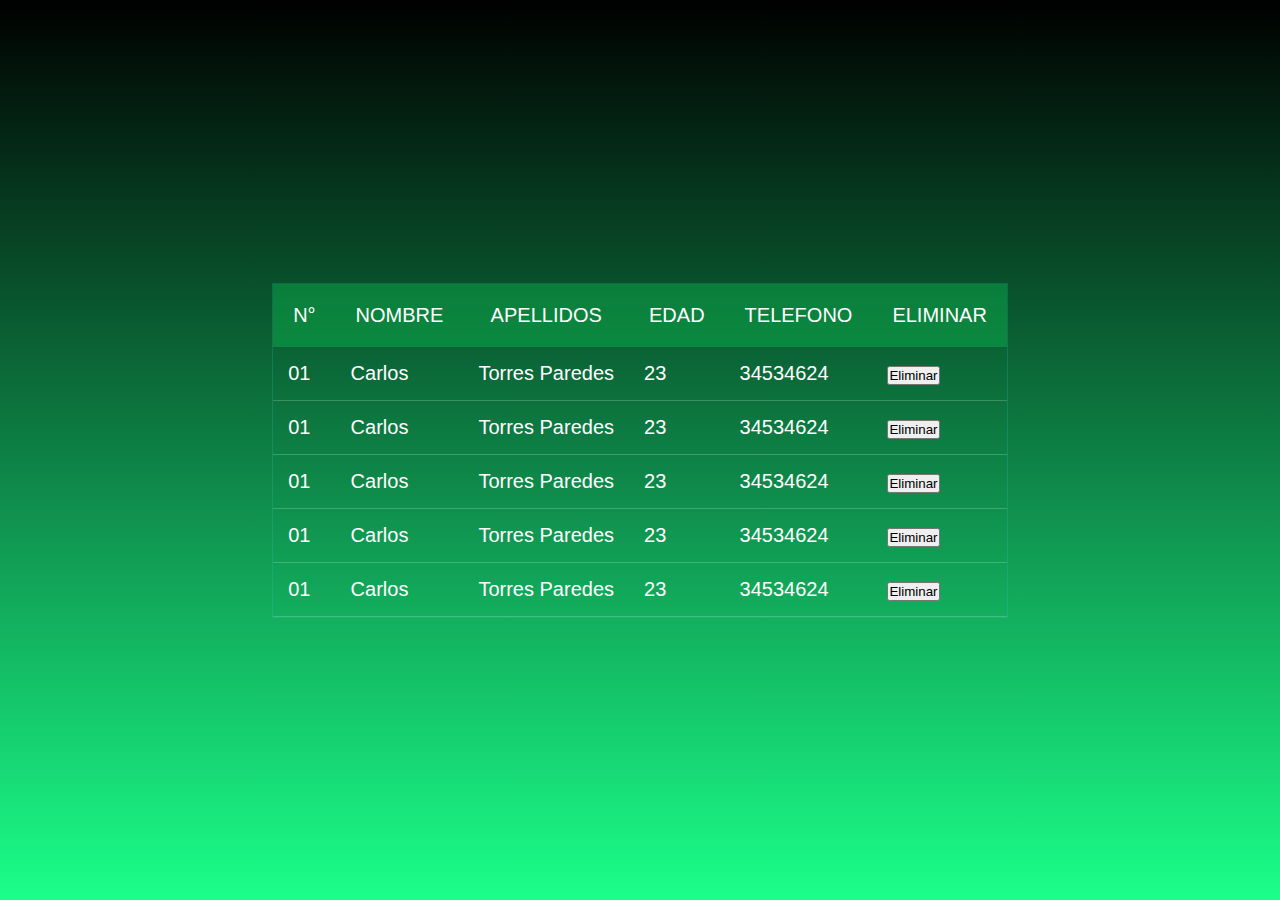
<file: JAVA_CRUD_ANDRES_CARDENAS-master/src/main/webapp/views/Facebook/Usuario/listaFace.html>
<!DOCTYPE html>
<html lang="en">
<head>
    <meta charset="UTF-8">
    <meta http-equiv="X-UA-Compatible" content="IE=edge">
    <meta name="viewport" content="width=device-width, initial-scale=1.0">
    <title>Document</title>
    <link rel="stylesheet" href="../../../assets/css/list.css">
</head>
<body>
    
    <div class="container">
        <table>
            
            <thead>
                
                <tr>
                    
                    <th>N°</th>
                    <th>Nombre</th>
                    <th>Apellidos</th>
                    <th>Edad</th>
                    <th>Telefono</th>
                    <th>Eliminar</th>
                </tr>
                
            </thead>
            
            <tbody>
                <tr>
                    <td>01</td>
                    
                    <td>Carlos</td>
                    <td>Torres Paredes</td>
                    <td>23</td>
                    <td>34534624</td>
                    <td><button>Eliminar</button></td>

                </tr>
                <tr>
                    <td>01</td>
                    <td>Carlos</td>
                    <td>Torres Paredes</td>
                    <td>23</td>
                    <td>34534624</td>
                    <td><button>Eliminar</button></td>

                </tr>
                
                <tr>
                    <td>01</td>
                    <td>Carlos</td>
                    <td>Torres Paredes</td>
                    <td>23</td>
                    <td>34534624</td>
                    <td><button>Eliminar</button></td>
                </tr>
                <tr>
                    <td>01</td>
                    <td>Carlos</td>
                    <td>Torres Paredes</td>
                    <td>23</td>
                    <td>34534624</td>
                    <td><button>Eliminar</button></td>

                </tr>
                <tr>
                    <td>01</td>
                    <td>Carlos</td>
                    <td>Torres Paredes</td>
                    <td>23</td>
                    <td>34534624</td>
                    <td><button>Eliminar</button></td>

                </tr>
                    
            </tbody>
        </table>
    </div>
    
</body>
</html>
</file>
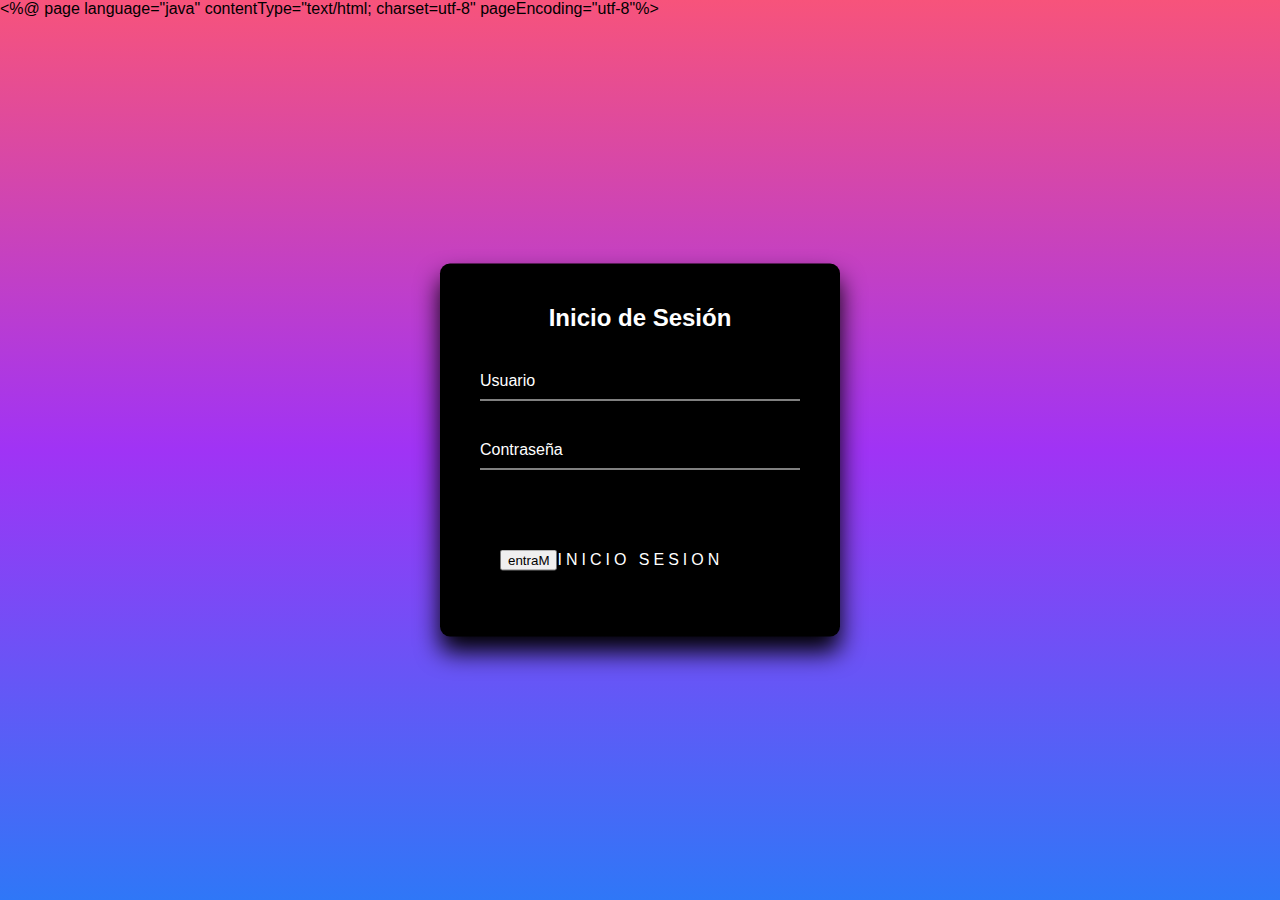
<file: JAVA_CRUD_ANDRES_CARDENAS-master/src/main/webapp/views/Facebook/Usuario/loginF.html>
<%@ page language="java" contentType="text/html; charset=utf-8" pageEncoding="utf-8"%>
<!DOCTYPE html>
<html lang="es">
<head>
    <meta charset="UTF-8">
    <meta http-equiv="X-UA-Compatible" content="IE=edge">
    <meta name="viewport" content="width=device-width, initial-scale=1.0">
    <link rel="stylesheet" href="../../../assets/css/loginDisc.css">

    <title>Messenger</title>
    
</head>
<body>
    
 <div class="login-box">
   <h2>Inicio de Sesión</h2>
   <form method="post" action="ser">
     <div class="user-box">
       <input type="text" name="valid" required="">
       <label for="">Usuario</label>
       <br>
     </div>
   
     <div class="user-box">
       <input type="password" name="focus" required="">
        <label>Contraseña</label>
     </div>
     <a href="#">
       <input type="submit" name="acci" value="entraM" ><span >inicio sesion</span>
       
     </a>

    </form>
   </div>
</body>
</html>
</file>
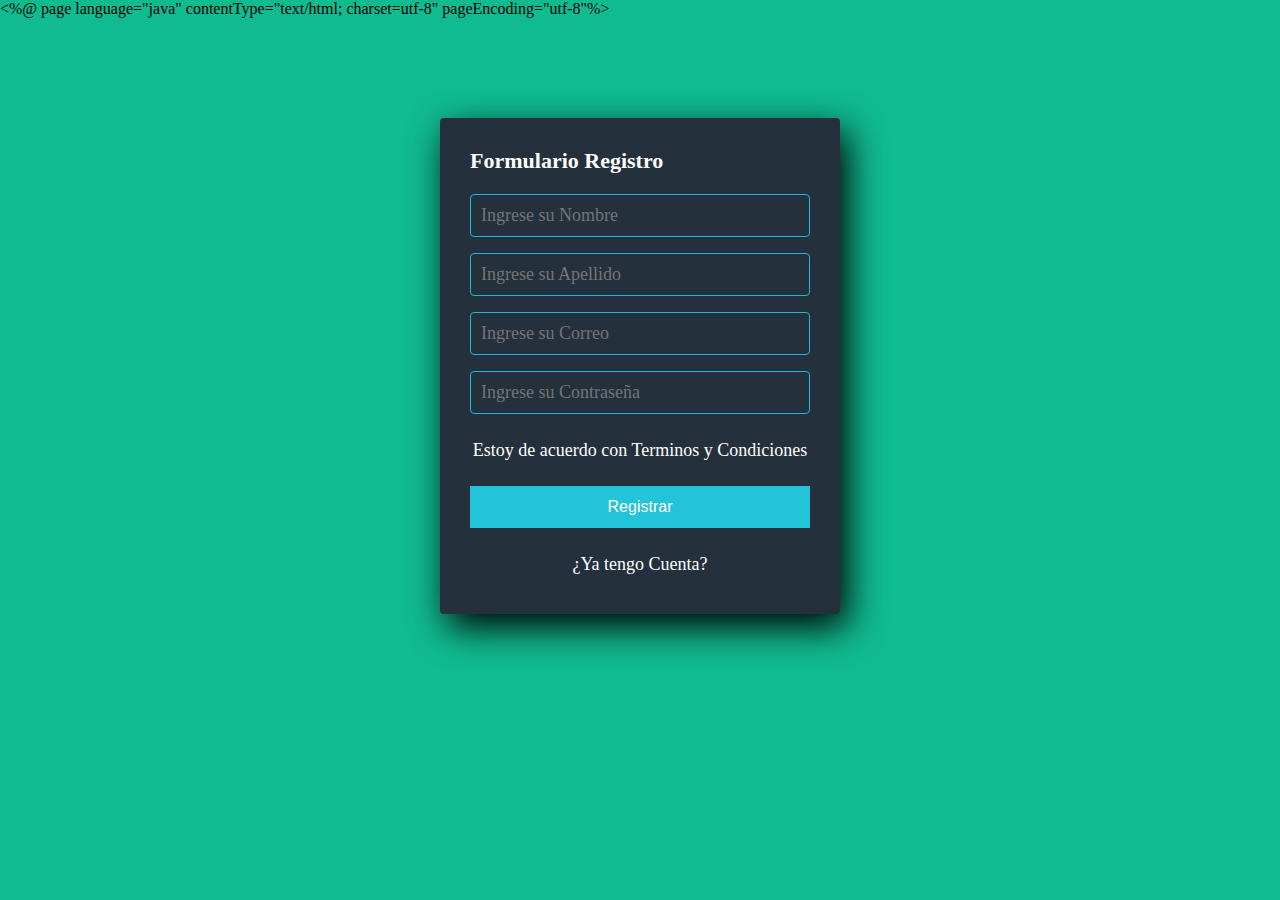
<file: JAVA_CRUD_ANDRES_CARDENAS-master/src/main/webapp/views/Facebook/Usuario/regisFace.html>
<%@ page language="java" contentType="text/html; charset=utf-8" pageEncoding="utf-8"%>
<!DOCTYPE html>
<html lang="en">
<head>
  <meta charset="UTF-8">
  <meta name="viewport" content="width=device-width, initial-scale=1.0">
  <meta http-equiv="X-UA-Compatible" content="ie=edge">
  <link rel="stylesheet" href="../../../assets/css/registro.css">
  <title>Formulario Registro</title>
</head>
<body>
  <section class="form-register">
    <h4>Formulario Registro</h4>
    <input class="controls" type="text" name="nombres" id="nombres" placeholder="Ingrese su Nombre">
    <input class="controls" type="text" name="apellidos" id="apellidos" placeholder="Ingrese su Apellido">
    <input class="controls" type="email" name="correo" id="correo" placeholder="Ingrese su Correo">
    <input class="controls" type="password" name="correo" id="correo" placeholder="Ingrese su Contraseña">
    <p>Estoy de acuerdo con <a href="#">Terminos y Condiciones</a></p>
    <input class="botons" type="submit" value="Registrar">
    <p><a href="#">¿Ya tengo Cuenta?</a></p>
  </section>

</body>
</html>
</file>
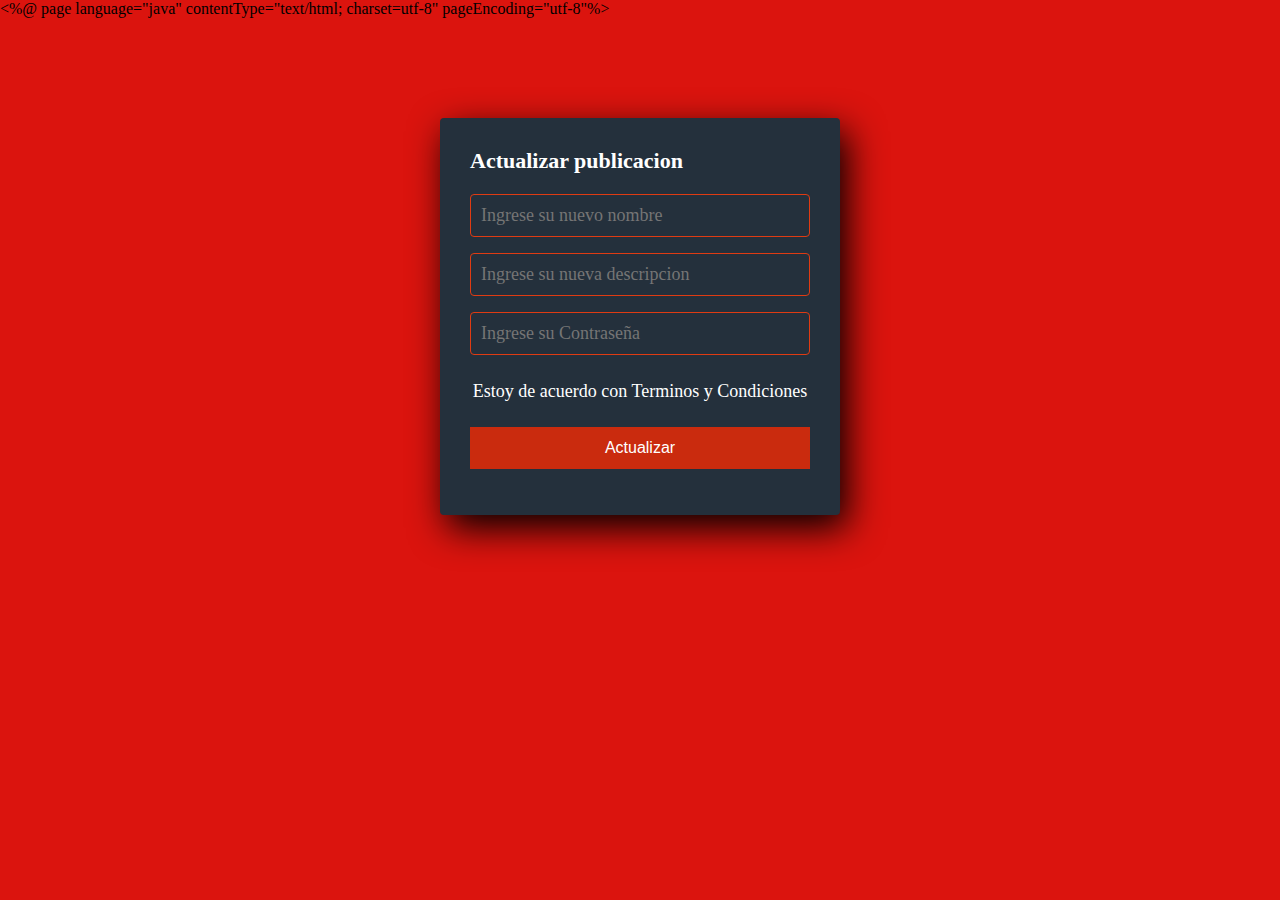
<file: JAVA_CRUD_ANDRES_CARDENAS-master/src/main/webapp/views/Instagram/Usuario/actualiIns.html>
<%@ page language="java" contentType="text/html; charset=utf-8" pageEncoding="utf-8"%>
<!DOCTYPE html>
<html lang="en">
<head>
  <meta charset="UTF-8">
  <meta name="viewport" content="width=device-width, initial-scale=1.0">
  <meta http-equiv="X-UA-Compatible" content="ie=edge">
  <link rel="stylesheet" href="../../../assets/css/registroIns.css">
  <title>Formulario Registro</title>
</head>
<body>
  <section class="form-register">
    <form action="usuario" method="post">
    <h4>Actualizar publicacion</h4>
    <input class="controls" type="text" name="nombreUsua" id="nombreUsua" placeholder="Ingrese su nuevo nombre">
    <input class="controls" type="text" name="descripcion" id="descripcion" placeholder="Ingrese su nueva descripcion">
    <input class="controls" type="password" name="correo" id="correo" placeholder="Ingrese su Contraseña">
    <p>Estoy de acuerdo con <a href="#">Terminos y Condiciones</a></p>
    <input class="botons" type="submit" name="accion" value="Actualizar">
   
    </form>
  </section>

</body>
</html>
</file>
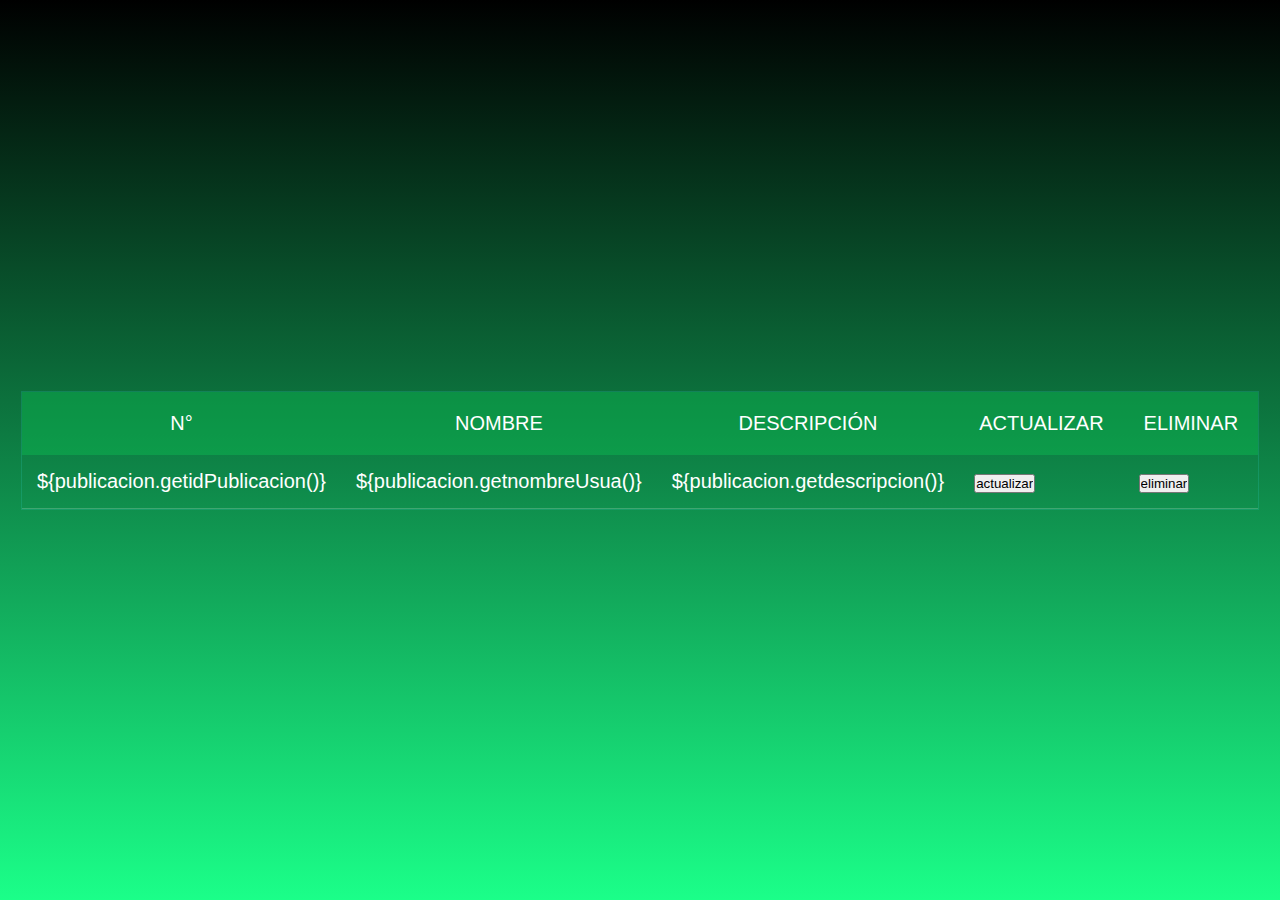
<file: JAVA_CRUD_ANDRES_CARDENAS-master/src/main/webapp/views/Instagram/Usuario/listaIns.html>
<!DOCTYPE html>
<html lang="en">
<head>
    <meta charset="UTF-8">
    <meta http-equiv="X-UA-Compatible" content="IE=edge">
    <meta name="viewport" content="width=device-width, initial-scale=1.0">
    <title>Document</title>
    <link rel="stylesheet" href="../../../assets/css/list.css">
</head>
<body>
    
    <div class="container">
        <table>
            
            <thead>
                
                <tr>
                    
                    <th>N°</th>
                    <th>Nombre</th>
                    <th>Descripción</th>
                    <th>Actualizar</th>
                    <th>Eliminar</th>
                </tr>
                
            </thead>
            
            <tbody>
                <tr>
                    
                    <td>${publicacion.getidPublicacion()}</td>
                    <td>${publicacion.getnombreUsua()}</td>
                    <td>${publicacion.getdescripcion()}</td>
                    <td><input type="submit" value="actualizar"></td>
                    <td><input type="submit" value="eliminar"></td>
                </tr>
                
            </tbody>
        </table>
    </div>
    
    </div>
    
</body>
</html>
</file>
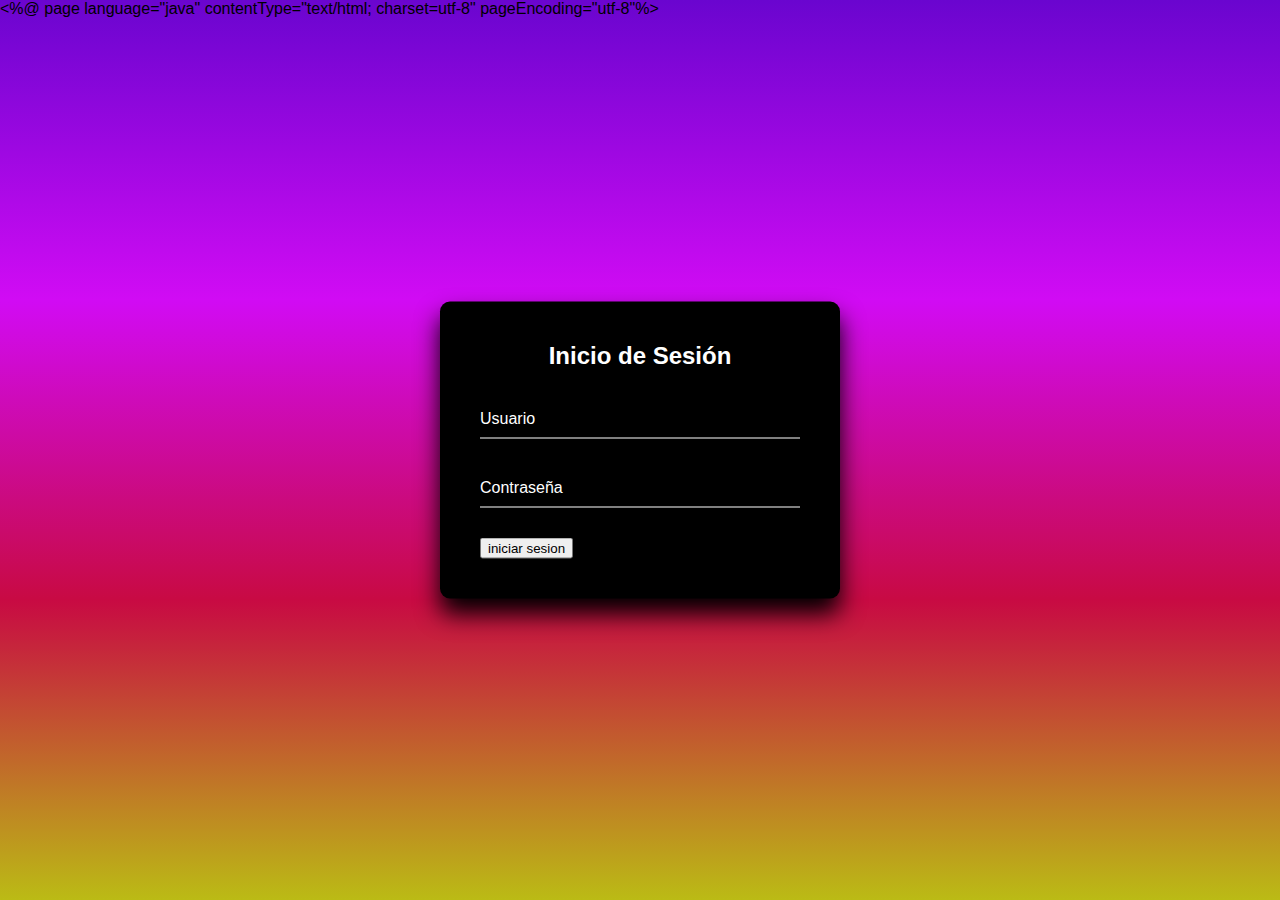
<file: JAVA_CRUD_ANDRES_CARDENAS-master/src/main/webapp/views/Instagram/Usuario/loginIns.html>
<%@ page language="java" contentType="text/html; charset=utf-8" pageEncoding="utf-8"%>
<!DOCTYPE html>
<html lang="es">
<head>
    <meta charset="UTF-8">
    <meta http-equiv="X-UA-Compatible" content="IE=edge">
    <meta name="viewport" content="width=device-width, initial-scale=1.0">
    <link rel="stylesheet" href="../../../assets/css/loginInst.css">

    <title>Messenger</title>
    
</head>
<body>
 <form action="">   
 <div class="login-box">
   <h2>Inicio de Sesión</h2>
   <form method="post" action="ser">
     <div class="user-box">
       <input type="text" name="valid" required="">
       <label for="">Usuario</label>
       <br>
     </div>
   
     <div class="user-box">
       <input type="password" name="focus" required="">
        <label>Contraseña</label>
     </div>
     <a href="#">
       <input type="submit" name="accion" value="iniciar sesion">
  </form>    
     </a>

    </form>
   </div>
</body>
</html>
</file>
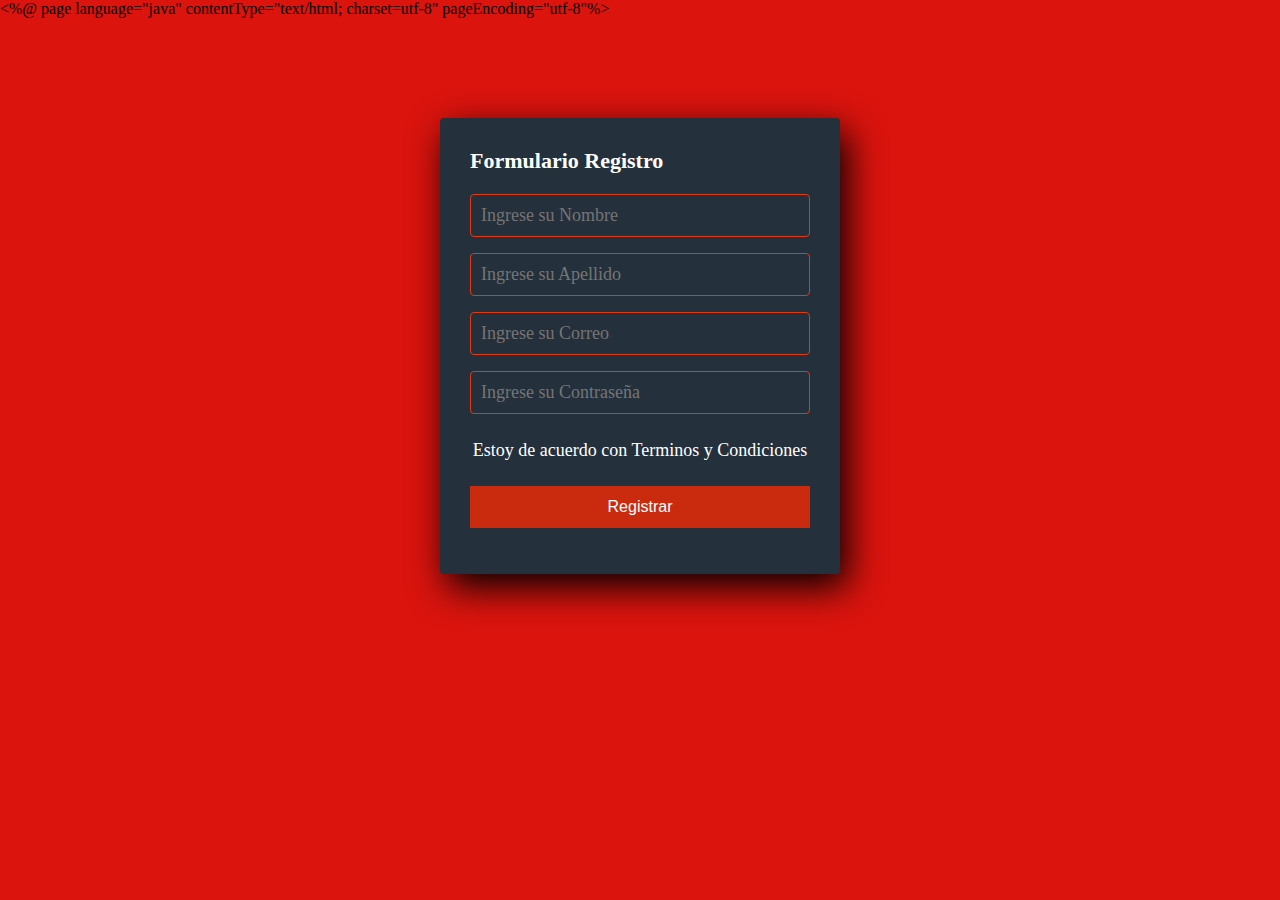
<file: JAVA_CRUD_ANDRES_CARDENAS-master/src/main/webapp/views/Instagram/Usuario/regisIns.html>
<%@ page language="java" contentType="text/html; charset=utf-8" pageEncoding="utf-8"%>
<!DOCTYPE html>
<html lang="en">
<head>
  <meta charset="UTF-8">
  <meta name="viewport" content="width=device-width, initial-scale=1.0">
  <meta http-equiv="X-UA-Compatible" content="ie=edge">
  <link rel="stylesheet" href="../../../assets/css/registroIns.css">
  <title>Formulario Registro</title>
</head>
<body>
  <section class="form-register">
    <form action="usuario" method="post">
    <h4>Formulario Registro</h4>

    <input class="controls" type="text" name="nombres" id="nombres" placeholder="Ingrese su Nombre">
    <input class="controls" type="text" name="apellidos" id="apellidos" placeholder="Ingrese su Apellido">
    <input class="controls" type="email" name="correo" id="correo" placeholder="Ingrese su Correo">
    <input class="controls" type="password" name="correo" id="correo" placeholder="Ingrese su Contraseña">
    <p>Estoy de acuerdo con <a href="#">Terminos y Condiciones</a></p>
    <input class="botons" type="submit" name="accion" value="Registrar">
  </form> 
  </section>

</body>
</html>
</file>
<file: JAVA_CRUD_ANDRES_CARDENAS-master/src/main/webapp/assets/css/list.css>
* {
    margin: 0;
    padding: 0;
    box-sizing: border-box;
    font-family: sans-serif;
}

body {
    display: flex;
    align-items: center;
    justify-content: center;
    min-height: 100vh;
    background: linear-gradient(#000000, #1bff89);
}

.container {
    border: solid 1px rgba(51, 210, 205, 0.2);
}

table {
    color: #fff;
    font-size: 20px;
    table-layout: fixed;
    border-collapse: collapse;
}

thead {
    background: rgba(13, 195, 83, 0.4);
}

th {
    padding: 20px 20px ;
    font-weight: 200;
    text-transform: uppercase;
}

td {
    padding: 15px;
    border-bottom: solid 1px rgba(255, 255, 255, 0.2);
}


tbody tr {
    cursor: pointer;
}

tbody tr:hover {
    background: rgba(5, 179, 22, 0.4);
}
</file>
<file: JAVA_CRUD_ANDRES_CARDENAS-master/src/main/webapp/assets/css/loginDisc.css>
html{
    height: 100%;
}
body {
    margin: 0;
    padding: 0;
    font-family: sans-serif;
    background: 
    linear-gradient(#F7537B, #A033F5, #2F77F7)

}
.login-box{
    position: absolute;
    top: 50%;
    left: 50%;
    width: 400px;
    padding: 40px;
    transform: translate(-50%,-50%);
    background: rgba(0, 0, 0, 5);
    box-sizing: border-box;
    box-shadow: 0 15px 25px rgba(0, 0, 0, 6);
    border-radius: 10px;
}

.login-box h2{
margin: 0 0 30px;
padding-left: 0;
color: white;
text-align: center;
}

.login-box .user-box{
position: relative;
}

.login-box .user-box input {
    width: 100%;
    padding:  10px 0;
    font-size: 16px;
    color: white;
    margin-bottom: 30px;
    border: none;
    border-bottom: 1px solid white;
    outline: none;
    background: transparent;
}

.login-box .user-box label{
position: absolute;
top: 0;
left: 0;
padding: 10px 0;
font-size: 16px;
color: white;
pointer-events: none;
transition: .5s;
}

.login-box .user-box input:focus ~ label,
.login-box .user-box input :valid ~ label{
    top: -20px;
    left: 0;
    color: rgb(255, 255, 255);
    font-size: 12px;

}

.login-box form a{
    position: relative;
    display: inline-block;
    padding: 10px 20px;
    color: rgb(255, 255, 255);
    font-size: 16px;
    text-decoration: none;
    text-transform: uppercase;
    overflow: hidden;
    transition: .5s;
    margin-top: 40px;
    letter-spacing: 4px;
}

.login-box a:hover{
    background: rgb(255, 255, 255);
    color: rgb(0, 0, 0);
    border-radius: 5px;
    box-shadow: 0 0 5px aqua
            0 0 25px aqua
            0 0 50px aqua
            0 0 100px aqua;
}
/*
.login-box a span{
    position: absolute;
    .login-box a span{
        position: relative;
        display:flexbox;
    }
}

/*.login-box a span:nth-child(1){
    top: 0;
    left: -100px;
    width: 100px;
    height: 2px;
    background:
    linear-gradient(90deg, transparent, aqua);
    animation: btn-anim1 1s linear infinite;

}*/

@keyframes btn-anim1 {
    0%{
        left: -100%;
    }
    50%,100%{
        left: 100%;
    }
}

.login-box a span:nth-child(2){
    bottom: 0;
    right: -100%;
    width: 100%;
    height: 2px;
    background: 
    linear-gradient(180deg, transform,aqua);
    animation: btn-anim2 1s linear infinite;
    animation-delay: .25s;

}

@keyframes btn-anim2{
    0%{
        top: -100%;
    }
    50%,100%{
        top: 100%
    }
}

.login-box a span:nth-child(3){
    bottom: 0;
    right: -100%;
    width: 100%;
    height: 2px;
    background: 
    linear-gradient(270deg, transparent, aqua);
    animation: btn-anim3 1s linear infinite;
    animation-delay: .5s;
}

@keyframes btn-anim3{
    0%{
        top: -100%;
    }
    50%,100%{
        top: 100%
    }
}

.login-box a span:nth-child(4){
    bottom: -100%;
    left: 0;
    width: 2px;
    height: 100%;
    background: 
    linear-gradient(360deg, transparent, aqua);
    animation: btn-anim4 1s linear infinite;
    animation-delay: .75s;

}

@keyframes btn-anim4{
    0%{
        top: -100%;
    }
    50%,100%{
        top: 100%
    }
}
</file>
<file: JAVA_CRUD_ANDRES_CARDENAS-master/src/main/webapp/assets/css/registro.css>
* {
  margin: 0;
  padding: 0;
  box-sizing: border-box;
}

body {
  background-color: #10bb90;
}

.form-register {
  width: 400px;
  background: #24303c;
  padding: 30px;
  margin: auto;
  margin-top: 100px;
  border-radius: 4px;
  font-family: 'calibri';
  color: white;
  box-shadow: 7px 13px 37px #000;
}

.form-register h4 {
  font-size: 22px;
  margin-bottom: 20px;
}

.controls {
  width: 100%;
  background: #24303c;
  padding: 10px;
  border-radius: 4px;
  margin-bottom: 16px;
  border: 1px solid #1eb6db;
  font-family: 'calibri';
  font-size: 18px;
  color: white;
}

.form-register p {
  height: 40px;
  text-align: center;
  font-size: 18px;
  line-height: 40px;
}

.form-register a {
  color: white;
  text-decoration: none;
}

.form-register a:hover {
  color: white;
  text-decoration: underline;
}

.form-register .botons {
  width: 100%;
  background: #23c4da;
  border: none;
  padding: 12px;
  color: white;
  margin: 16px 0;
  font-size: 16px;
}
</file>
<file: JAVA_CRUD_ANDRES_CARDENAS-master/src/main/webapp/assets/css/registroIns.css>
* {
    margin: 0;
    padding: 0;
    box-sizing: border-box;
  }
  
  body {
    background-color: #db140e;
  }
  
  .form-register {
    width: 400px;
    background: #24303c;
    padding: 30px;
    margin: auto;
    margin-top: 100px;
    border-radius: 4px;
    font-family: 'calibri';
    color: white;
    box-shadow: 7px 13px 37px #000;
  }
  
  .form-register h4 {
    font-size: 22px;
    margin-bottom: 20px;
  }
  
  .controls {
    width: 100%;
    background: #24303c;
    padding: 10px;
    border-radius: 4px;
    margin-bottom: 16px;
    border: 1px solid #df3b12;
    font-family: 'calibri';
    font-size: 18px;
    color: white;
  }
  
  .form-register p {
    height: 40px;
    text-align: center;
    font-size: 18px;
    line-height: 40px;
  }
  
  .form-register a {
    color: white;
    text-decoration: none;
  }
  
  .form-register a:hover {
    color: white;
    text-decoration: underline;
  }
  
  .form-register .botons {
    width: 100%;
    background: #ca2b0e;
    border: none;
    padding: 12px;
    color: white;
    margin: 16px 0;
    font-size: 16px;
  }
</file>
<file: JAVA_CRUD_ANDRES_CARDENAS-master/src/main/webapp/assets/css/loginInst.css>
html{
    height: 100%;
}
body {
    margin: 0;
    padding: 0;
    font-family: sans-serif;
    background: 
    linear-gradient(rgb(106, 5, 207), rgb(209, 11, 244), rgb(200, 10, 67), rgb(187, 187, 21))

}
.login-box{
    position: absolute;
    top: 50%;
    left: 50%;
    width: 400px;
    padding: 40px;
    transform: translate(-50%,-50%);
    background: rgba(0, 0, 0, 5);
    box-sizing: border-box;
    box-shadow: 0 15px 25px rgba(0, 0, 0, 6);
    border-radius: 10px;
}

.login-box h2{
margin: 0 0 30px;
padding-left: 0;
color: white;
text-align: center;
}

.login-box .user-box{
position: relative;
}

.login-box .user-box input {
    width: 100%;
    padding:  10px 0;
    font-size: 16px;
    color: white;
    margin-bottom: 30px;
    border: none;
    border-bottom: 1px solid white;
    outline: none;
    background: transparent;
}

.login-box .user-box label{
position: absolute;
top: 0;
left: 0;
padding: 10px 0;
font-size: 16px;
color: white;
pointer-events: none;
transition: .5s;
}

.login-box .user-box input:focus ~ label,
.login-box .user-box input :valid ~ label{
    top: -20px;
    left: 0;
    color: rgb(255, 255, 255);
    font-size: 12px;

}

.login-box form a{
    position: relative;
    display: inline-block;
    padding: 10px 20px;
    color: rgb(255, 255, 255);
    font-size: 16px;
    text-decoration: none;
    text-transform: uppercase;
    overflow: hidden;
    transition: .5s;
    margin-top: 40px;
    letter-spacing: 4px;
}

.login-box a:hover{
    background: rgb(255, 255, 255);
    color: rgb(0, 0, 0);
    border-radius: 5px;
    box-shadow: 0 0 5px aqua
            0 0 25px aqua
            0 0 50px aqua
            0 0 100px aqua;
}
/*
.login-box a span{
    position: absolute;
    .login-box a span{
        position: relative;
        display:flexbox;
    }
}

/*.login-box a span:nth-child(1){
    top: 0;
    left: -100px;
    width: 100px;
    height: 2px;
    background:
    linear-gradient(90deg, transparent, aqua);
    animation: btn-anim1 1s linear infinite;

}*/

@keyframes btn-anim1 {
    0%{
        left: -100%;
    }
    50%,100%{
        left: 100%;
    }
}

.login-box a span:nth-child(2){
    bottom: 0;
    right: -100%;
    width: 100%;
    height: 2px;
    background: 
    linear-gradient(180deg, transform,aqua);
    animation: btn-anim2 1s linear infinite;
    animation-delay: .25s;

}

@keyframes btn-anim2{
    0%{
        top: -100%;
    }
    50%,100%{
        top: 100%
    }
}

.login-box a span:nth-child(3){
    bottom: 0;
    right: -100%;
    width: 100%;
    height: 2px;
    background: 
    linear-gradient(270deg, transparent, aqua);
    animation: btn-anim3 1s linear infinite;
    animation-delay: .5s;
}

@keyframes btn-anim3{
    0%{
        top: -100%;
    }
    50%,100%{
        top: 100%
    }
}

.login-box a span:nth-child(4){
    bottom: -100%;
    left: 0;
    width: 2px;
    height: 100%;
    background: 
    linear-gradient(360deg, transparent, aqua);
    animation: btn-anim4 1s linear infinite;
    animation-delay: .75s;

}

@keyframes btn-anim4{
    0%{
        top: -100%;
    }
    50%,100%{
        top: 100%
    }
}
</file>
